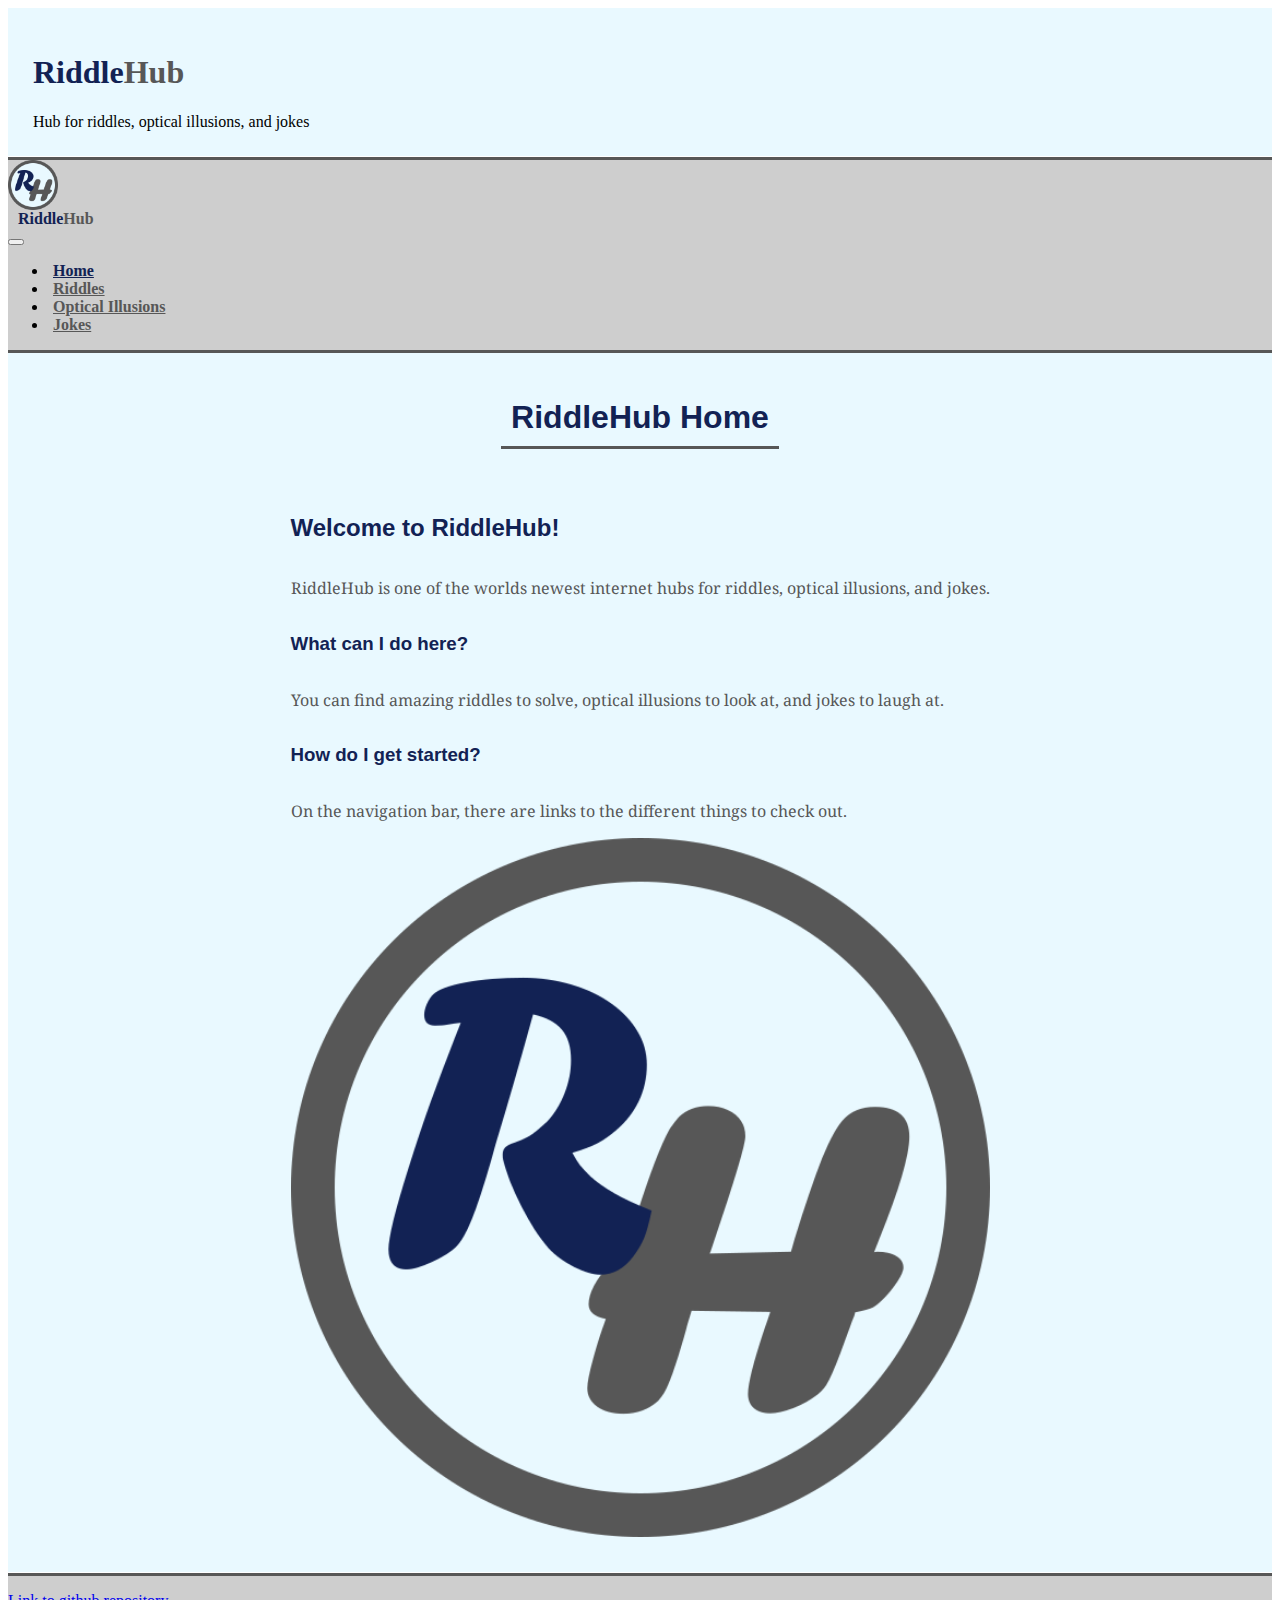
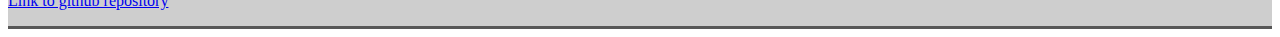
<file: index.html>
<!DOCTYPE html>
<html lang="en">

<head>
  <meta charset="utf-8">
  <meta name="viewport" content="width=device-width, initial-scale=1, shrink-to-fit=no">
  <link rel="stylesheet" href="https://stackpath.bootstrapcdn.com/bootstrap/4.1.3/css/bootstrap.min.css" integrity="sha384-MCw98/SFnGE8fJT3GXwEOngsV7Zt27NXFoaoApmYm81iuXoPkFOJwJ8ERdknLPMO" crossorigin="anonymous">
	<link rel="stylesheet" href="/css/styles.css" />
	<link href="https://fonts.googleapis.com/css2?family=Noto+Serif&display=swap" rel="stylesheet">
  <title>Riddle Hub</title>
  <link rel="icon" 
      type="image/png" 
      href="/images/rh-icon.png" />
</head>

<body>
  <div class="banner">
    <div class="horizontal-row">
      <h1 class="riddle-text">Riddle</h1>
      <h1 class="hub-text">Hub</h1>
    </div>
    <div class="banner-text">Hub for riddles, optical illusions, and jokes</div>
  </div>
  <nav class="navbar navbar-expand-lg sticky-top navbar-light" style="background-color: #cecece;">
    <div class="brand-logo">
      <div class="brand-logo-image">
        <!--    Navy Blue: #122254    Dark Grey: #575757    Light Grey: #e9e9e9    -->
        <img style="display: block;" src="/images/rh-icon.png" alt="RH" height="100%" width="50px">
      </div>
    </div>
    <div class="horizontal-row brand-logo-text">
      <div class="riddle-text">Riddle</div>
      <div class="hub-text">Hub</div>
    </div>
    <button class="navbar-toggler" type="button" data-toggle="collapse"
            data-target="#navbarSupportedContent" aria-controls="navbarSupportedContent"
            aria-expanded="false" aria-label="Toggle navigation">
      <span class="navbar-toggler-icon"></span>
    </button>
    <div class="collapse navbar-collapse" id="navbarSupportedContent">
      <ul class="navbar-nav mr-auto">
        <li class="nav-item active">
          <a class="nav-link" href="/">Home</a>
        </li>
        <li class="nav-item">
          <a class="nav-link" href="/pages/riddles.html">Riddles</a>
        </li>
        <li class="nav-item">
          <a class="nav-link" href="/pages/optical-illusions.html">Optical Illusions</a>
        </li>
        <li class="nav-item">
          <a class="nav-link" href="/pages/jokes.html">Jokes</a>
        </li>
      </ul>
    </div>
  </nav>

  <div class="page">
    <h1>RiddleHub Home</h1>
    <div class="container">
      <div class="row">
        <div class="col-lg-7">
          <h2>Welcome to RiddleHub!</h2>
          <p>RiddleHub is one of the worlds newest internet hubs for riddles, optical illusions, and jokes.</p>
          <h3>What can I do here?</h3>
          <p>You can find amazing riddles to solve, optical illusions to look at, and jokes to laugh at.</p>
          <h3>How do I get started?</h3>
          <p>On the navigation bar, there are links to the different things to check out.</p>
        </div>
        <div class="col-lg home-page-image">
          <img style="display: block;" src="/images/rh-icon.png" alt="RH">
        </div>
      </div>
    </div>
  </div>

  <div class="navbar footer">
    <a target="_blank" href="https://github.com/AlexBower/creative_project_cs260">Link to github repository</a>
  </div>

  <script src="https://code.jquery.com/jquery-3.3.1.slim.min.js" integrity="sha384-q8i/X+965DzO0rT7abK41JStQIAqVgRVzpbzo5smXKp4YfRvH+8abtTE1Pi6jizo" crossorigin="anonymous"></script>
  <script src="https://cdnjs.cloudflare.com/ajax/libs/popper.js/1.14.3/umd/popper.min.js" integrity="sha384-ZMP7rVo3mIykV+2+9J3UJ46jBk0WLaUAdn689aCwoqbBJiSnjAK/l8WvCWPIPm49" crossorigin="anonymous"></script>
  <script src="https://stackpath.bootstrapcdn.com/bootstrap/4.1.3/js/bootstrap.min.js" integrity="sha384-ChfqqxuZUCnJSK3+MXmPNIyE6ZbWh2IMqE241rYiqJxyMiZ6OW/JmZQ5stwEULTy" crossorigin="anonymous"></script>
</body>

</html>
</file>
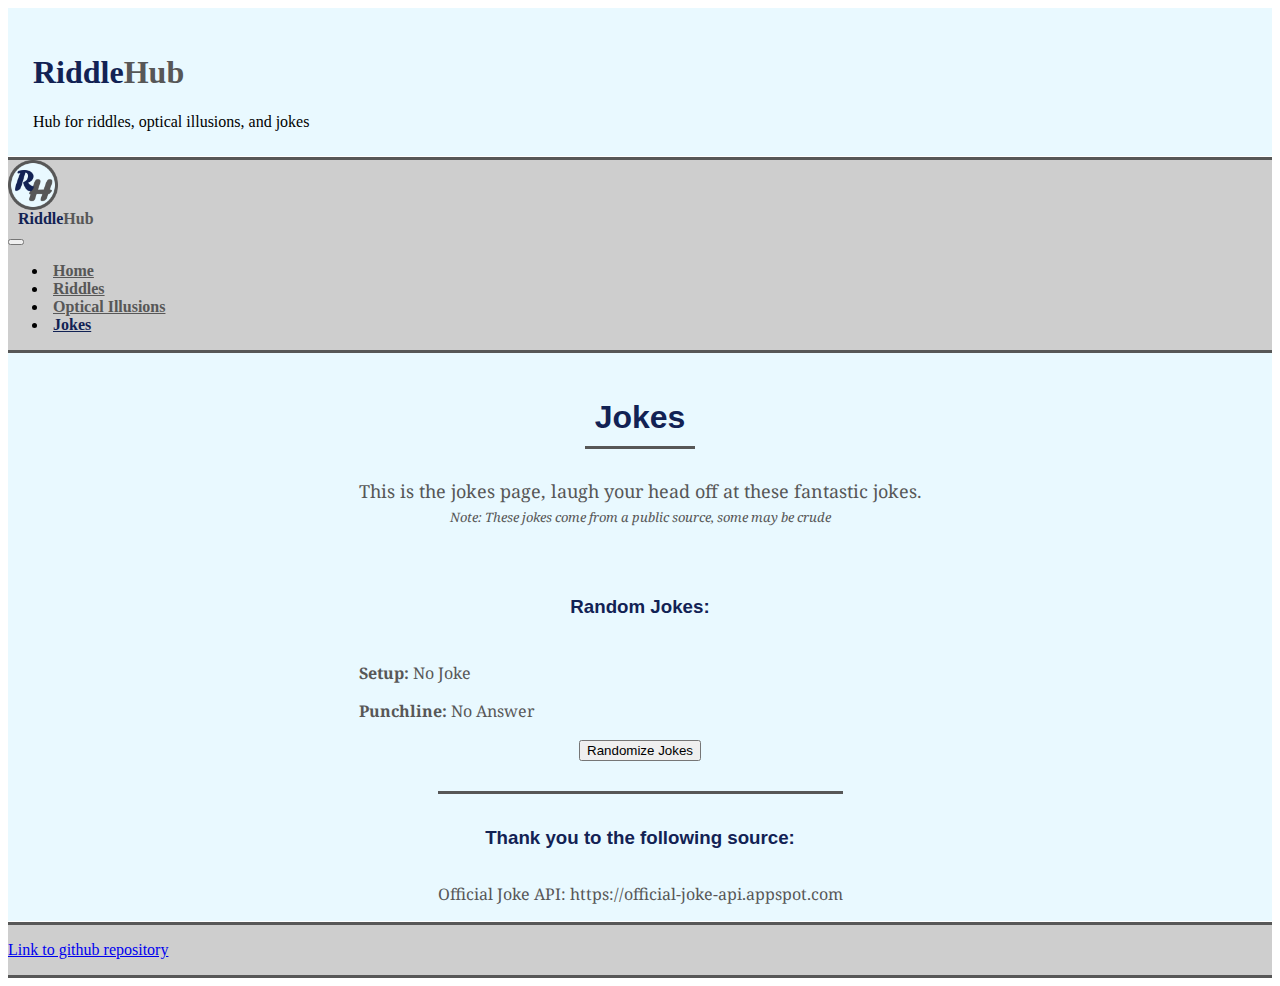
<file: pages/jokes.html>
<!DOCTYPE html>
<html lang="en">

<head>
  <meta charset="utf-8">
  <meta name="viewport" content="width=device-width, initial-scale=1, shrink-to-fit=no">
  <link rel="stylesheet" href="https://stackpath.bootstrapcdn.com/bootstrap/4.1.3/css/bootstrap.min.css" integrity="sha384-MCw98/SFnGE8fJT3GXwEOngsV7Zt27NXFoaoApmYm81iuXoPkFOJwJ8ERdknLPMO" crossorigin="anonymous">
	<link rel="stylesheet" href="/css/styles.css" />
	<link href="https://fonts.googleapis.com/css2?family=Noto+Serif&display=swap" rel="stylesheet">
  <title>Riddle Hub</title>
  <link rel="icon" 
      type="image/png" 
      href="/images/rh-icon.png" />
</head>

<body>
  <div class="banner">
    <div class="horizontal-row">
      <h1 class="riddle-text">Riddle</h1>
      <h1 class="hub-text">Hub</h1>
    </div>
    <div class="banner-text">Hub for riddles, optical illusions, and jokes</div>
  </div>
  <nav class="navbar navbar-expand-lg sticky-top navbar-light" style="background-color: #cecece;">
    <div class="brand-logo">
      <div class="brand-logo-image">
        <!--    Navy Blue: #122254    Dark Grey: #575757    Light Grey: #e9e9e9    -->
        <img style="display: block;" src="/images/rh-icon.png" alt="RH" height="100%" width="50px">
      </div>
    </div>
    <div class="horizontal-row brand-logo-text">
      <div class="riddle-text">Riddle</div>
      <div class="hub-text">Hub</div>
    </div>
		<button class="navbar-toggler" type="button" data-toggle="collapse" 
						data-target="#navbarSupportedContent" aria-controls="navbarSupportedContent"
						aria-expanded="false" aria-label="Toggle navigation">
      <span class="navbar-toggler-icon"></span>
    </button>
    <div class="collapse navbar-collapse" id="navbarSupportedContent">
      <ul class="navbar-nav mr-auto">
        <li class="nav-item">
          <a class="nav-link" href="/">Home</a>
        </li>
        <li class="nav-item">
          <a class="nav-link" href="/pages/riddles.html">Riddles</a>
        </li>
        <li class="nav-item">
          <a class="nav-link" href="/pages/optical-illusions.html">Optical Illusions</a>
        </li>
        <li class="nav-item active">
          <a class="nav-link" href="/pages/jokes.html">Jokes</a>
        </li>
      </ul>
    </div>
  </nav>

  <div class="page">
		<h1>Jokes</h1>
    <div class="container">
			<div class="row">
				<div class="col-lg page-description">
					This is the jokes page, laugh your head off at these fantastic jokes.
					<br/>
						<em style="font-size: small;">Note: These jokes come from a public source, some may be crude</em>
				</div>
			</div>
      <div class="row justify-content-md-center">
				<h3 style="padding-bottom: 25px; width: 100%; text-align: center;">Random Jokes:</h3>
			</div>
			<div id="joke" class="row justify-content-md-center">
				<p>
					<strong>Setup: </strong> No Joke
				</p>
				<p>
					<strong>Punchline: </strong> No Answer
				</p>
			</div>
			<div class="row justify-content-md-center">
				<button onClick="window.location.reload();">Randomize Jokes</button>
			</div>
    </div>
    <div class="container">
      <div class="row justify-content-md-center">
        <div class="col-lg-6 sources">
          <h3>Thank you to the following source:</h3>
          <p>Official Joke API: https://official-joke-api.appspot.com</p>
				</div>
      </div>
    </div>
  </div>

  <div class="navbar footer">
    <a target="_blank" href="https://github.com/AlexBower/creative_project_cs260">Link to github repository</a>
  </div>

  <script src="https://code.jquery.com/jquery-3.3.1.slim.min.js" integrity="sha384-q8i/X+965DzO0rT7abK41JStQIAqVgRVzpbzo5smXKp4YfRvH+8abtTE1Pi6jizo" crossorigin="anonymous"></script>
  <script src="https://cdnjs.cloudflare.com/ajax/libs/popper.js/1.14.3/umd/popper.min.js" integrity="sha384-ZMP7rVo3mIykV+2+9J3UJ46jBk0WLaUAdn689aCwoqbBJiSnjAK/l8WvCWPIPm49" crossorigin="anonymous"></script>
  <script src="https://stackpath.bootstrapcdn.com/bootstrap/4.1.3/js/bootstrap.min.js" integrity="sha384-ChfqqxuZUCnJSK3+MXmPNIyE6ZbWh2IMqE241rYiqJxyMiZ6OW/JmZQ5stwEULTy" crossorigin="anonymous"></script>
</body>

<script>
  var myurl = "https://official-joke-api.appspot.com/random_ten";
  fetch(myurl)
    .then(function(response) {
      return response.json();
    }).then(function(json) {
			let everything = "";
			for (let joke of json) {
				let currentJoke = "<div class='col-lg-4 joke'>";
				let jokeType = (joke['type'].charAt(0) + "").toLocaleUpperCase();
				jokeType += joke['type'].substring(1);
				currentJoke += "<h3>" + jokeType + " Joke:</h3>";
				currentJoke += "<p><strong>Setup: </strong>";
				currentJoke += joke["setup"];
				currentJoke += "</p>";
				currentJoke += "<p><strong>Punchline: </strong>";
				currentJoke += `<button id="answer-button` + joke['id'] + `" style="display: inline-block; height: 25px; padding-top: 0px; font-size: 10px;"onclick='`;
				currentJoke += `document.getElementById("punchline` + joke['id'] + `").style.visibility = "visible";
												document.getElementById("answer-button` + joke['id'] + `").remove();`
				currentJoke += `'>Answer</button>`
				currentJoke += `<span id="punchline` + joke['id'] + `" style="visibility: hidden;">` + joke["punchline"] + `</span>`
				currentJoke += "</p>";
				currentJoke += "</div>";
				everything += currentJoke;
			}

			document.getElementById("joke").innerHTML = everything;
    });
		function displayPunchline() {
			document.getElementById("punchline").style.visibility = "visible";
			document.getElementById("answer-button").remove();
		}
</script>

</html>
</file>
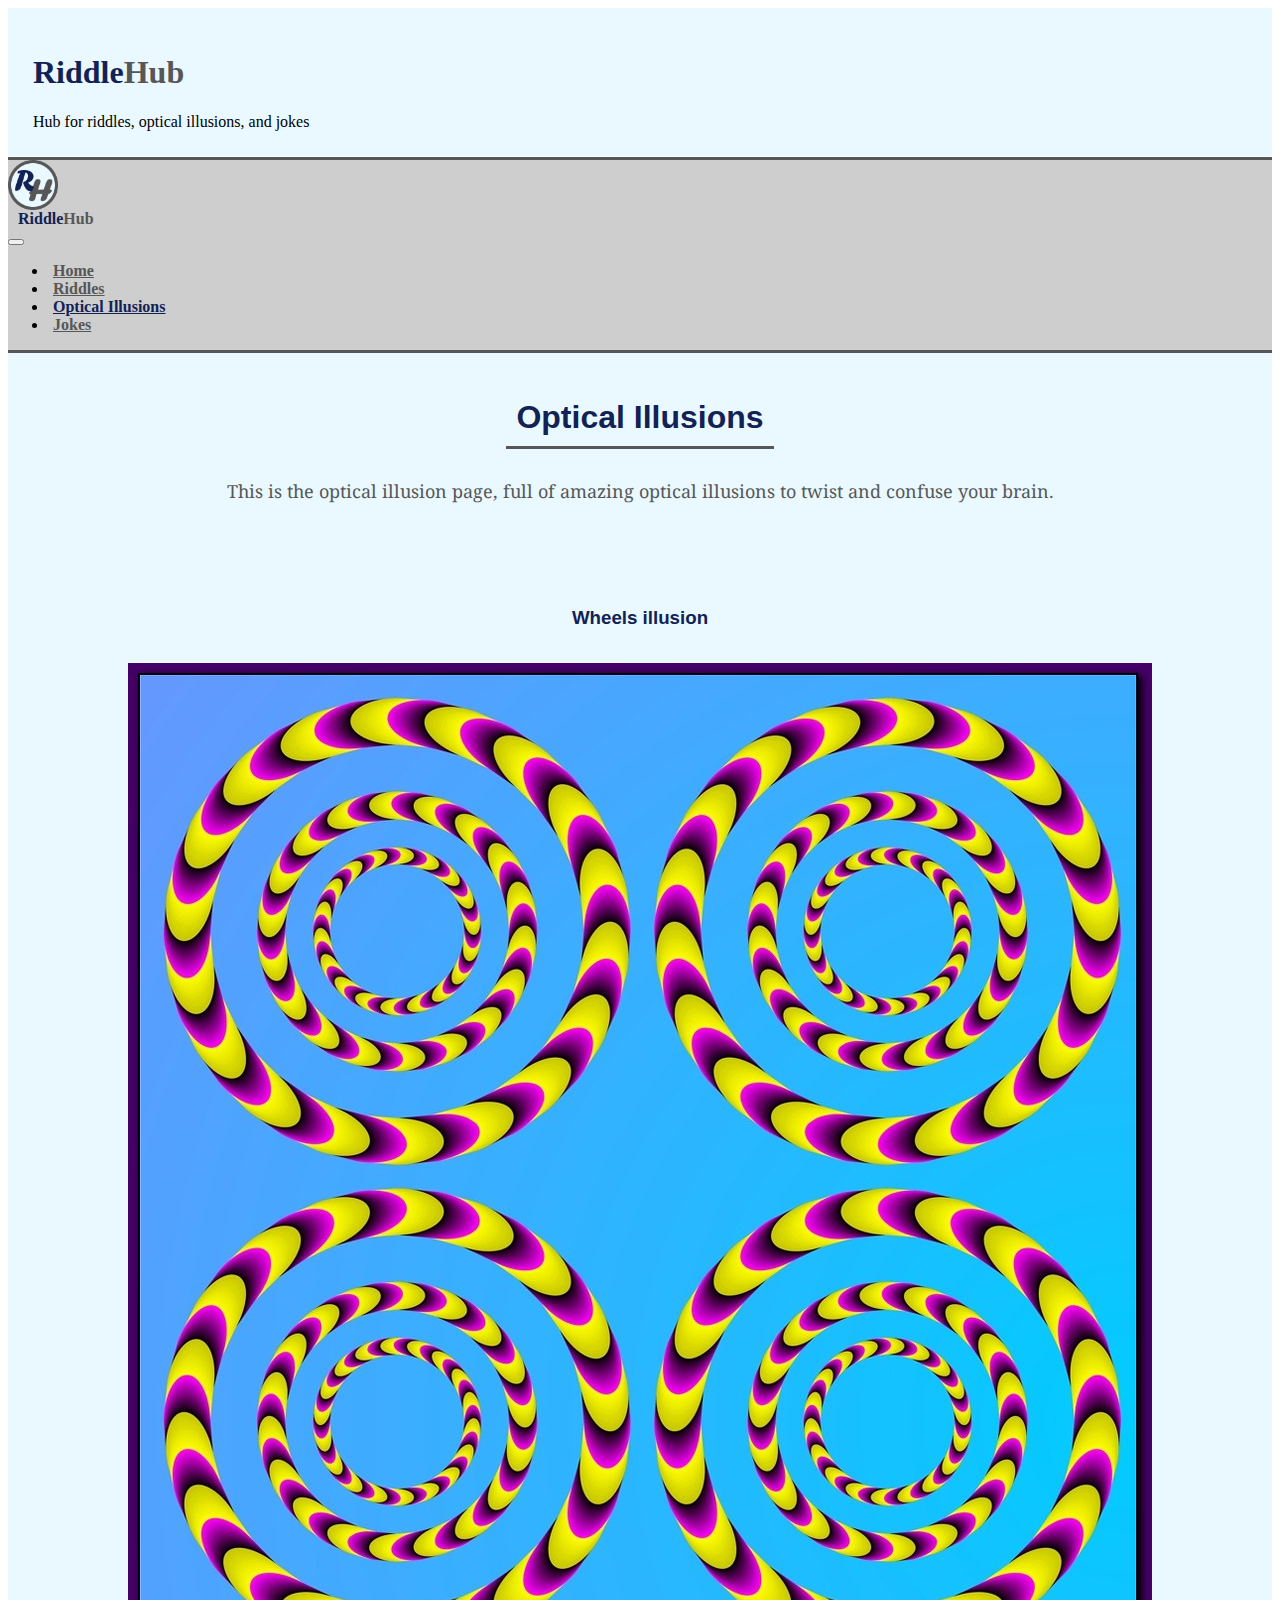
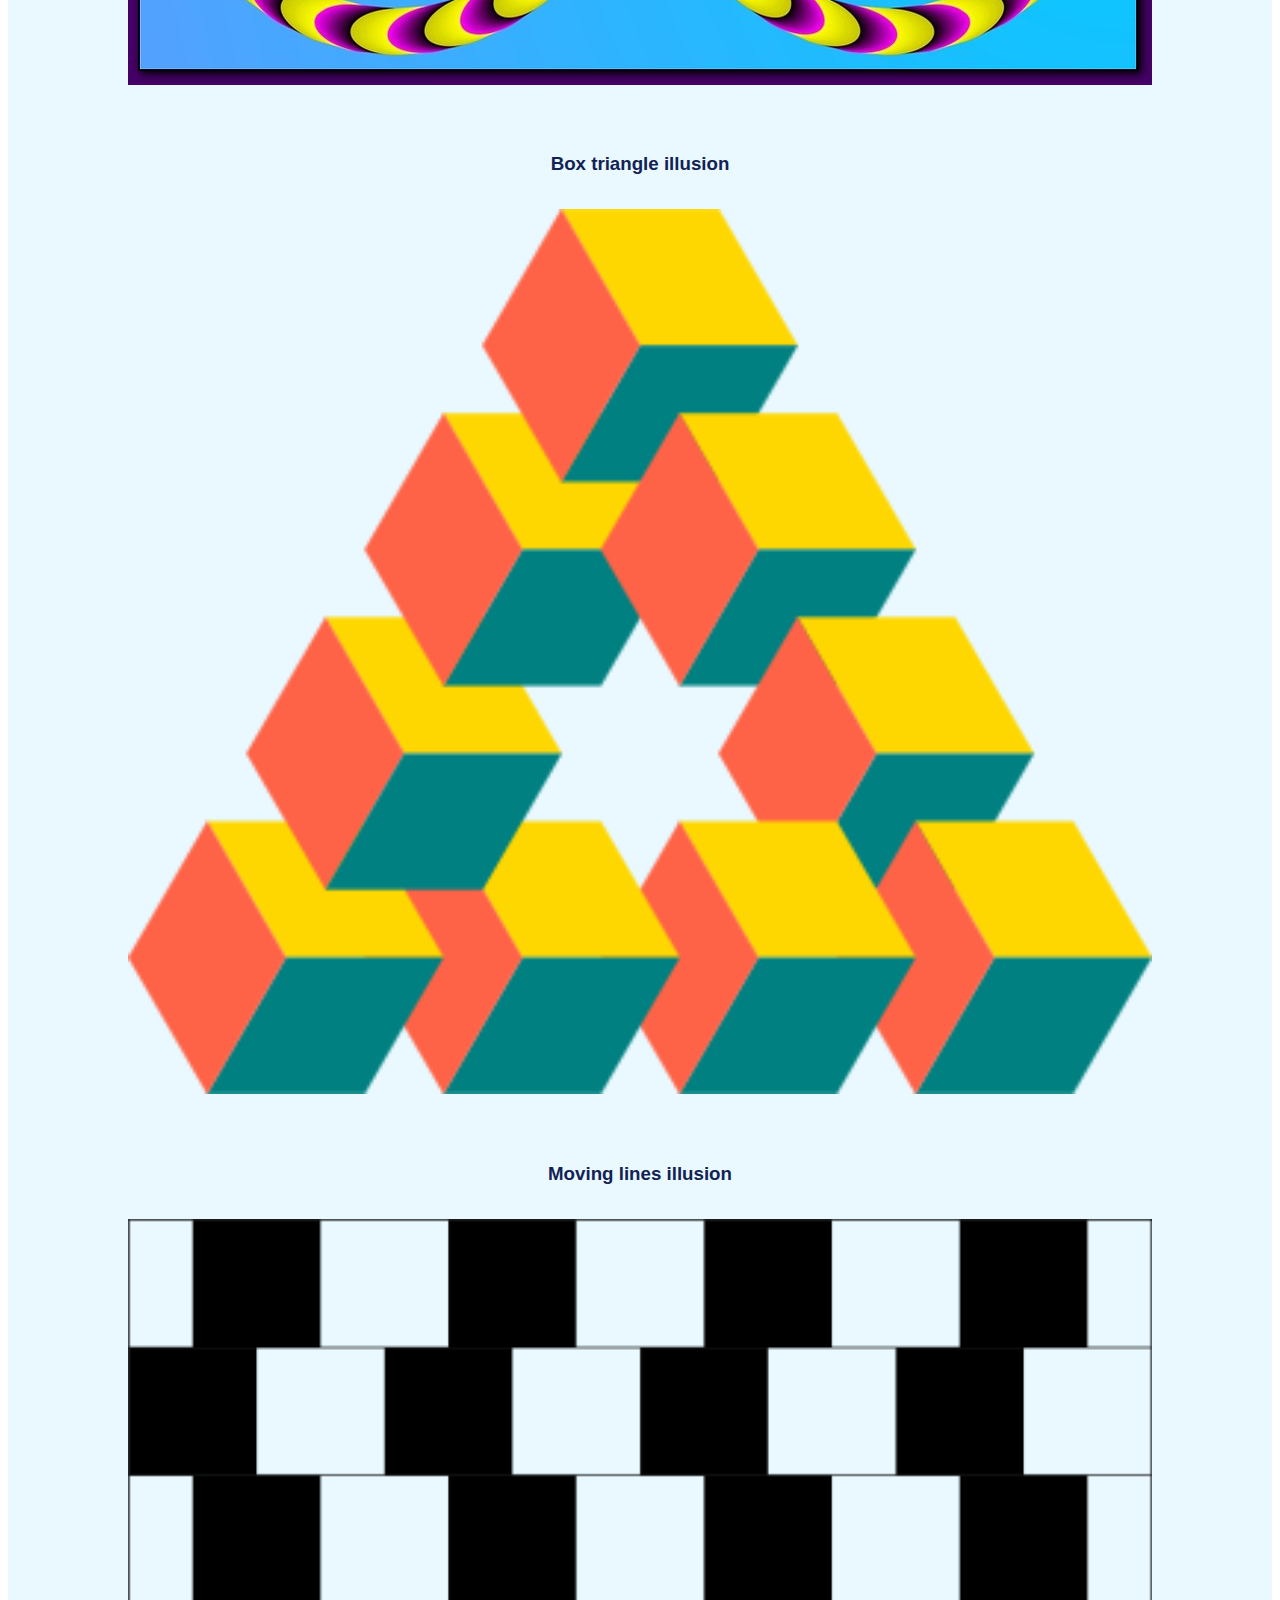
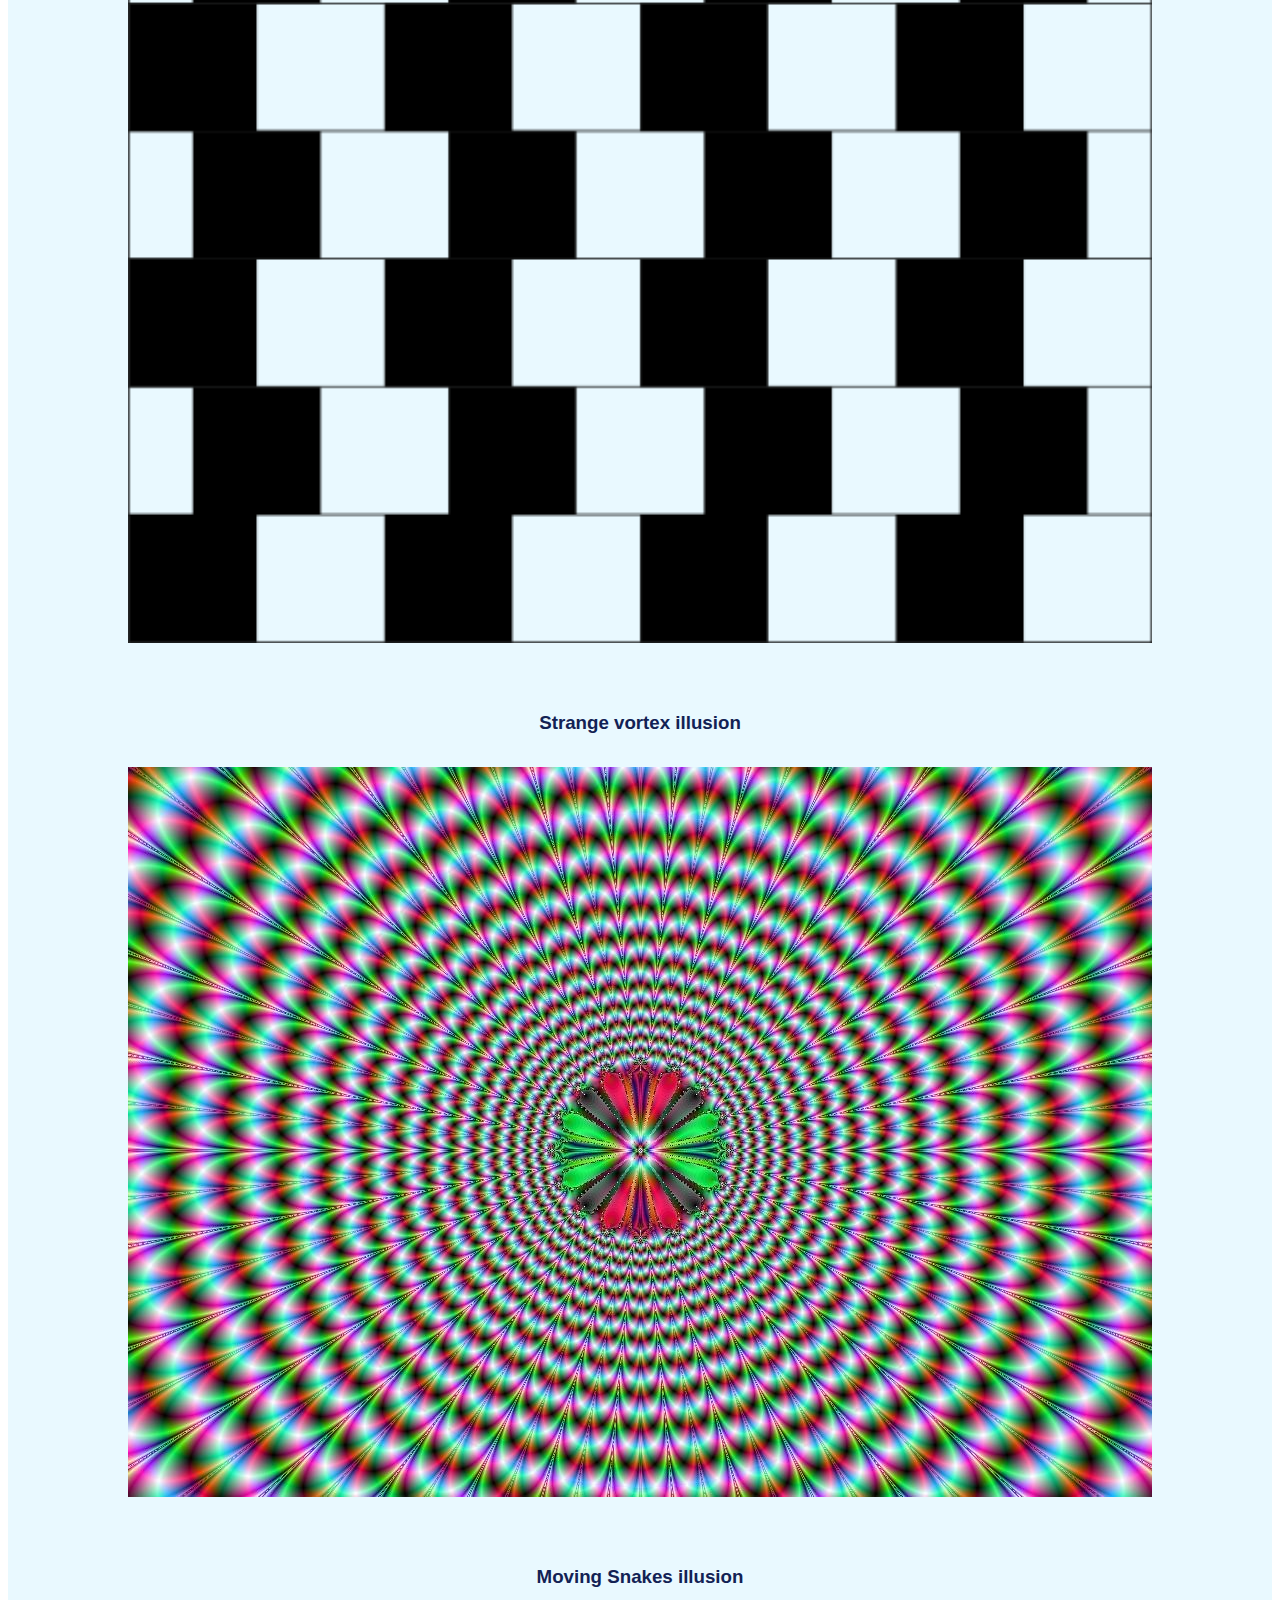
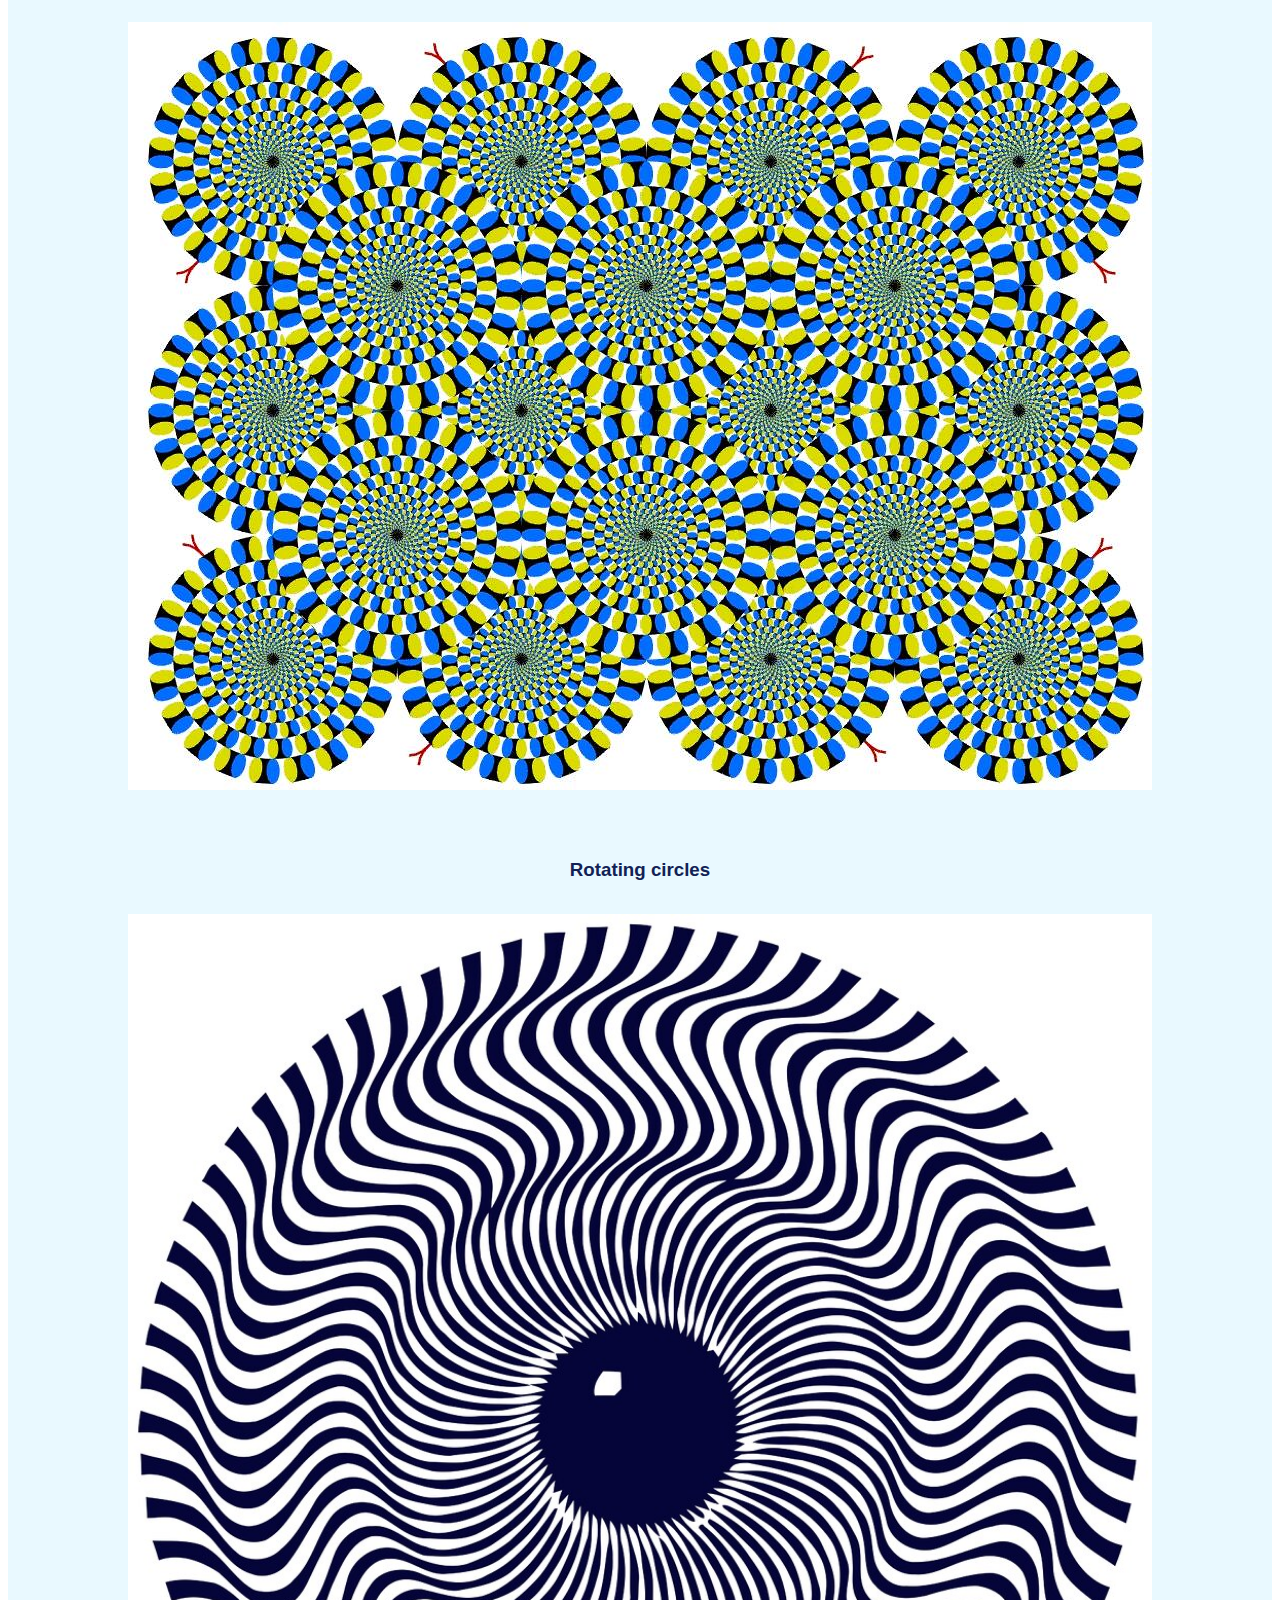
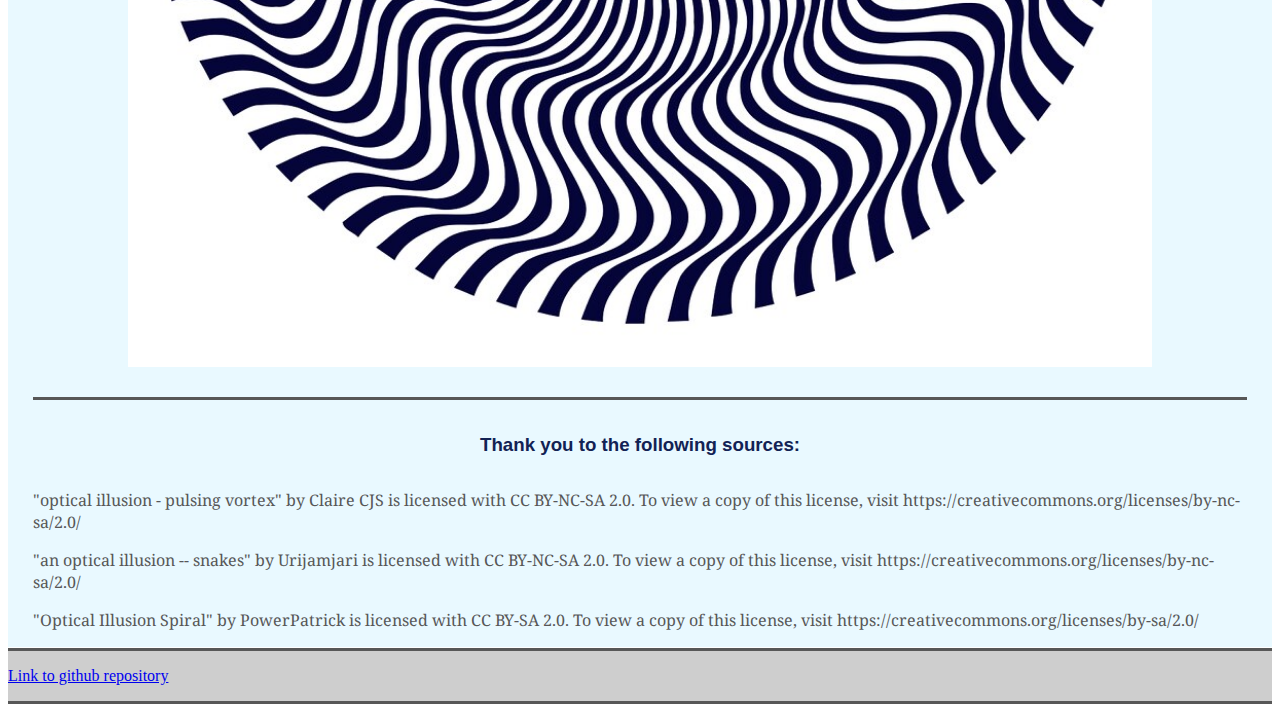
<file: pages/optical-illusions.html>
<!DOCTYPE html>
<html lang="en">

<head>
  <meta charset="utf-8">
  <meta name="viewport" content="width=device-width, initial-scale=1, shrink-to-fit=no">
  <link rel="stylesheet" href="https://stackpath.bootstrapcdn.com/bootstrap/4.1.3/css/bootstrap.min.css" integrity="sha384-MCw98/SFnGE8fJT3GXwEOngsV7Zt27NXFoaoApmYm81iuXoPkFOJwJ8ERdknLPMO" crossorigin="anonymous">
	<link rel="stylesheet" href="/css/styles.css" />
	<link href="https://fonts.googleapis.com/css2?family=Noto+Serif&display=swap" rel="stylesheet">
  <title>Riddle Hub</title>
  <link rel="icon" 
      type="image/png" 
      href="/images/rh-icon.png" />
</head>

<body>
  <div class="banner">
    <div class="horizontal-row">
      <h1 class="riddle-text">Riddle</h1>
      <h1 class="hub-text">Hub</h1>
    </div>
    <div class="banner-text">Hub for riddles, optical illusions, and jokes</div>
  </div>
  <nav class="navbar navbar-expand-lg sticky-top navbar-light" style="background-color: #cecece;">
    <div class="brand-logo">
      <div class="brand-logo-image">
        <!--    Navy Blue: #122254    Dark Grey: #575757    Light Grey: #e9e9e9    -->
        <img style="display: block;" src="/images/rh-icon.png" alt="RH" height="100%" width="50px">
      </div>
    </div>
    <div class="horizontal-row brand-logo-text">
      <div class="riddle-text">Riddle</div>
      <div class="hub-text">Hub</div>
    </div>
		<button class="navbar-toggler" type="button" data-toggle="collapse" 
						data-target="#navbarSupportedContent" aria-controls="navbarSupportedContent"
						aria-expanded="false" aria-label="Toggle navigation">
      <span class="navbar-toggler-icon"></span>
    </button>
    <div class="collapse navbar-collapse" id="navbarSupportedContent">
      <ul class="navbar-nav mr-auto">
        <li class="nav-item">
          <a class="nav-link" href="/">Home</a>
        </li>
        <li class="nav-item">
          <a class="nav-link" href="/pages/riddles.html">Riddles</a>
        </li>
        <li class="nav-item active">
          <a class="nav-link" href="/pages/optical-illusions.html">Optical Illusions</a>
        </li>
        <li class="nav-item">
          <a class="nav-link" href="/pages/jokes.html">Jokes</a>
        </li>
      </ul>
    </div>
  </nav>

  <div class="page">
		<h1>Optical Illusions</h1>
    <div class="container">
			<div class="row">
				<div class="col-lg page-description">
					This is the optical illusion page, full of amazing optical illusions to twist and confuse your brain.
				</div>
			</div>
      <div class="row justify-content-md-center">
        <div class="col-lg-7">
					<h3 class="image-description">Wheels illusion</h3>
					<img style="display: block;" src="/images/optical-illusions/optical-illusion1.jpg" alt="Wheel optical illusion">
				</div>
				<div class="col-lg-7">
					<h3 class="image-description">Box triangle illusion</h3>
					<img style="display: block;" src="/images/optical-illusions/optical-illusions2.png" alt="Wheel optical illusion">
				</div>
				<div class="col-lg-7">
					<h3 class="image-description">Moving lines illusion</h3>
					<img style="display: block;" src="/images/optical-illusions/optical-illusions3.png" alt="Wheel optical illusion">
				</div>
				<div class="col-lg-7">
					<h3 class="image-description">Strange vortex illusion</h3>
					<img style="display: block;" src="/images/optical-illusions/optical-illusion4.jpg" alt="Wheel optical illusion">
				</div>
				<div class="col-lg-7">
					<h3 class="image-description">Moving Snakes illusion</h3>
					<img style="display: block;" src="/images/optical-illusions/optical-illusion5.jpg" alt="Wheel optical illusion">
				</div>
				<div class="col-lg-7">
					<h3 class="image-description">Rotating circles</h3>
					<img style="display: block;" src="/images/optical-illusions/optical-illusion6.jpg" alt="Wheel optical illusion">
				</div>
			</div>
    </div>
    <div class="container">
      <div class="row justify-content-md-center">
        <div class="col-lg-6 sources">
          <h3>Thank you to the following sources:</h3>
          <p>"optical illusion - pulsing vortex" by Claire CJS is licensed with CC BY-NC-SA 2.0.
						To view a copy of this license, visit https://creativecommons.org/licenses/by-nc-sa/2.0/</p>
          <p>"an optical illusion -- snakes" by Urijamjari is licensed with CC BY-NC-SA 2.0.
						To view a copy of this license, visit https://creativecommons.org/licenses/by-nc-sa/2.0/</p>
					<p>"Optical Illusion Spiral" by PowerPatrick is licensed with CC BY-SA 2.0.
						To view a copy of this license, visit https://creativecommons.org/licenses/by-sa/2.0/</p>
				</div>
      </div>
    </div>
  </div>

  <div class="navbar footer">
    <a target="_blank" href="https://github.com/AlexBower/creative_project_cs260">Link to github repository</a>
  </div>

  <script src="https://code.jquery.com/jquery-3.3.1.slim.min.js" integrity="sha384-q8i/X+965DzO0rT7abK41JStQIAqVgRVzpbzo5smXKp4YfRvH+8abtTE1Pi6jizo" crossorigin="anonymous"></script>
  <script src="https://cdnjs.cloudflare.com/ajax/libs/popper.js/1.14.3/umd/popper.min.js" integrity="sha384-ZMP7rVo3mIykV+2+9J3UJ46jBk0WLaUAdn689aCwoqbBJiSnjAK/l8WvCWPIPm49" crossorigin="anonymous"></script>
  <script src="https://stackpath.bootstrapcdn.com/bootstrap/4.1.3/js/bootstrap.min.js" integrity="sha384-ChfqqxuZUCnJSK3+MXmPNIyE6ZbWh2IMqE241rYiqJxyMiZ6OW/JmZQ5stwEULTy" crossorigin="anonymous"></script>
</body>

</html>
</file>
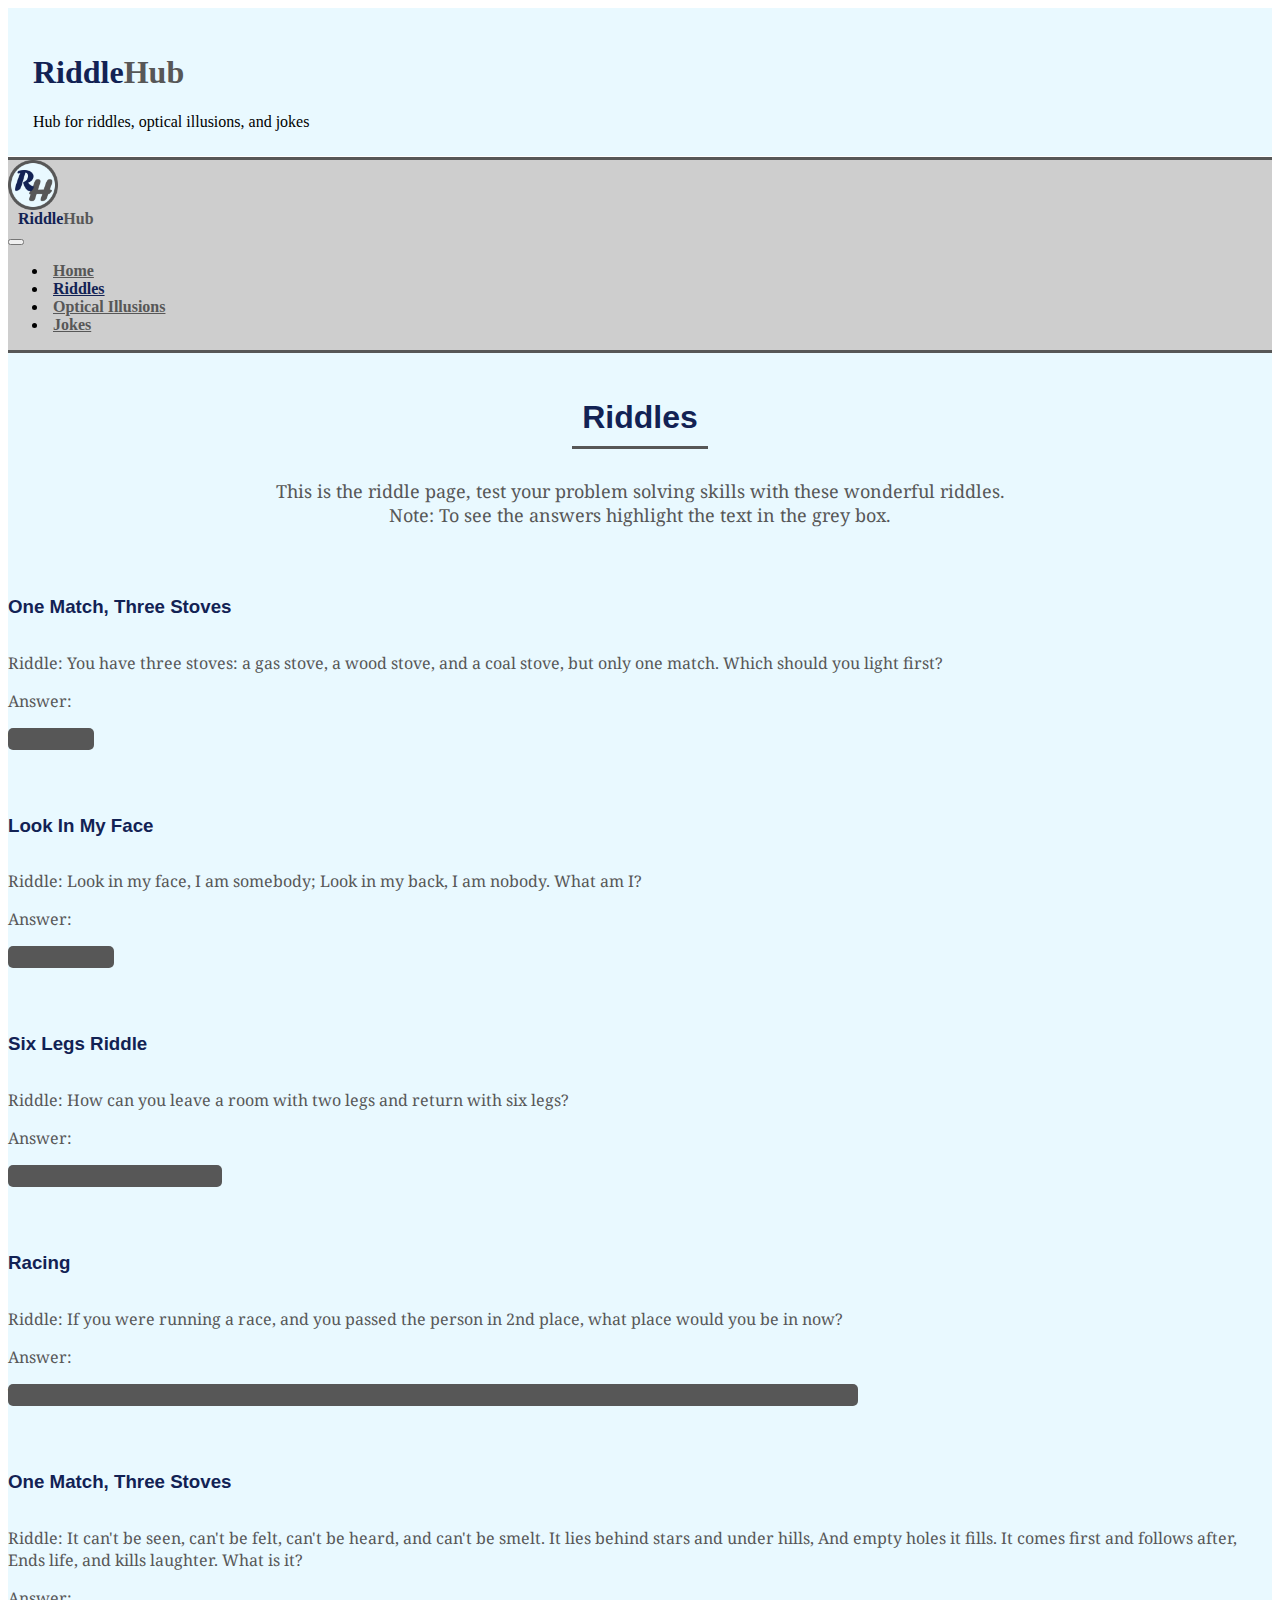
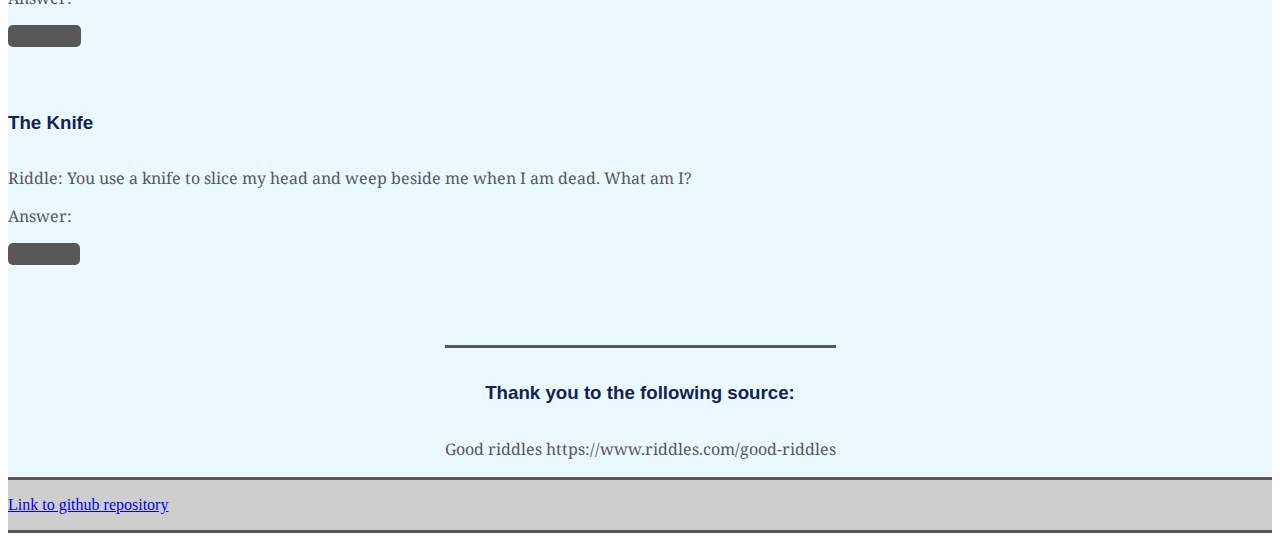
<file: pages/riddles.html>
<!DOCTYPE html>
<html lang="en">

<head>
  <meta charset="utf-8">
  <meta name="viewport" content="width=device-width, initial-scale=1, shrink-to-fit=no">
  <link rel="stylesheet" href="https://stackpath.bootstrapcdn.com/bootstrap/4.1.3/css/bootstrap.min.css" integrity="sha384-MCw98/SFnGE8fJT3GXwEOngsV7Zt27NXFoaoApmYm81iuXoPkFOJwJ8ERdknLPMO" crossorigin="anonymous">
	<link rel="stylesheet" href="/css/styles.css" />
	<link href="https://fonts.googleapis.com/css2?family=Noto+Serif&display=swap" rel="stylesheet">
  <title>Riddle Hub</title>
  <link rel="icon" 
      type="image/png" 
      href="/images/rh-icon.png" />
</head>

<body>
  <div class="banner">
    <div class="horizontal-row">
      <h1 class="riddle-text">Riddle</h1>
      <h1 class="hub-text">Hub</h1>
    </div>
    <div class="banner-text">Hub for riddles, optical illusions, and jokes</div>
  </div>
  <nav class="navbar navbar-expand-lg sticky-top navbar-light" style="background-color: #cecece;">
    <div class="brand-logo">
      <div class="brand-logo-image">
        <!--    Navy Blue: #122254    Dark Grey: #575757    Light Grey: #e9e9e9    -->
        <img style="display: block;" src="/images/rh-icon.png" alt="RH" height="100%" width="50px">
      </div>
    </div>
    <div class="horizontal-row brand-logo-text">
      <div class="riddle-text">Riddle</div>
      <div class="hub-text">Hub</div>
    </div>
		<button class="navbar-toggler" type="button" data-toggle="collapse" 
						data-target="#navbarSupportedContent" aria-controls="navbarSupportedContent"
						aria-expanded="false" aria-label="Toggle navigation">
      <span class="navbar-toggler-icon"></span>
    </button>
    <div class="collapse navbar-collapse" id="navbarSupportedContent">
      <ul class="navbar-nav mr-auto">
        <li class="nav-item">
          <a class="nav-link" href="/">Home</a>
        </li>
        <li class="nav-item active">
          <a class="nav-link" href="/pages/riddles.html">Riddles</a>
        </li>
        <li class="nav-item">
          <a class="nav-link" href="/pages/optical-illusions.html">Optical Illusions</a>
        </li>
        <li class="nav-item">
          <a class="nav-link" href="/pages/jokes.html">Jokes</a>
        </li>
      </ul>
    </div>
  </nav>

  <div class="page">
		<h1>Riddles</h1>
    <div class="container">
			<div class="row">
				<div class="col-lg page-description">
					This is the riddle page, test your problem solving skills with these wonderful riddles.
					<div>Note: To see the answers highlight the text in the grey box.</div>
				</div>
			</div>
      <div class="row justify-content-md-center">
        <div class="col-lg-6">
					<h3>One Match, Three Stoves</h3>
					<p>Riddle: You have three stoves: a gas stove, a wood stove, and a coal stove, but only one match. Which should you light first?</p>
					<p>Answer: </p>
					<p class="answer">The match!</p>
				</div>
				<div class="col-lg-6">
					<h3>Look In My Face</h3>
					<p>Riddle: Look in my face, I am somebody; Look in my back, I am nobody. What am I?</p>
					<p>Answer: </p>
					<p class="answer">I am a mirror.</p>
				</div>
				<div class="col-lg-6">
					<h3>Six Legs Riddle</h3>
					<p>Riddle: How can you leave a room with two legs and return with six legs?</p>
					<p>Answer: </p>
					<p class="answer">Bring a chair back with you.</p>
				</div>
				<div class="col-lg-6">
					<h3>Racing</h3>
					<p>Riddle: If you were running a race, and you passed the person in 2nd place, what place would you be in now?</p>
					<p>Answer: </p>
					<p class="answer">You would be in the 2nd place. You thought first place, right? Well, you passed the guy in second place, not first.</p>
				</div>
				<div class="col-lg-6">
					<h3>One Match, Three Stoves</h3>
					<p>Riddle: It can't be seen, can't be felt, can't be heard, and can't be smelt.
						It lies behind stars and under hills, And empty holes it fills.
						It comes first and follows after, Ends life, and kills laughter. What is it?</p>
					<p>Answer: </p>
					<p class="answer">The dark.</p>
				</div>
				<div class="col-lg-6">
					<h3>The Knife</h3>
					<p>Riddle: You use a knife to slice my head and weep beside me when I am dead. What am I?</p>
					<p>Answer: </p>
					<p class="answer">An onion.</p>
				</div>
			</div>
    </div>
    <div class="container">
      <div class="row justify-content-md-center">
        <div class="col-lg-6 sources">
          <h3>Thank you to the following source:</h3>
          <p>Good riddles https://www.riddles.com/good-riddles</p>
				</div>
      </div>
    </div>
  </div>

  <div class="navbar footer">
    <a target="_blank" href="https://github.com/AlexBower/creative_project_cs260">Link to github repository</a>
  </div>

  <script src="https://code.jquery.com/jquery-3.3.1.slim.min.js" integrity="sha384-q8i/X+965DzO0rT7abK41JStQIAqVgRVzpbzo5smXKp4YfRvH+8abtTE1Pi6jizo" crossorigin="anonymous"></script>
  <script src="https://cdnjs.cloudflare.com/ajax/libs/popper.js/1.14.3/umd/popper.min.js" integrity="sha384-ZMP7rVo3mIykV+2+9J3UJ46jBk0WLaUAdn689aCwoqbBJiSnjAK/l8WvCWPIPm49" crossorigin="anonymous"></script>
  <script src="https://stackpath.bootstrapcdn.com/bootstrap/4.1.3/js/bootstrap.min.js" integrity="sha384-ChfqqxuZUCnJSK3+MXmPNIyE6ZbWh2IMqE241rYiqJxyMiZ6OW/JmZQ5stwEULTy" crossorigin="anonymous"></script>
</body>

</html>
</file>
<file: css/styles.css>
.horizontal-row {
  display: flex;
  flex-direction: row;
}

.banner {
  background-color: #e9f9ff;
  padding: 25px;
}

.navbar {
  margin-top: 1px;
  border-bottom: 3px solid #575757;
  border-top: 3px solid #575757;
}

.brand-logo-text {
  padding-right: 15px;
  padding-left: 10px;
}

.nav-item {
  padding-left: 5px;
}

.nav-item a{
  font-weight: 600!important;
  color: #575757!important;
}

.nav-item a:hover {
  font-weight: 700!important;
}

.active a {
  font-weight: 800!important;
  color: #122254!important;
}

.navbar-text {
  padding-left: 10px;
}

.riddle-text {
  color: #122254;
  font-weight: bold;
}

.hub-text {
  color: #575757;
  font-weight: bold;
}

.page {
  display: flex;
  flex-flow: column;
  background-color: #e9f9ff;
  justify-content: center;
  align-items: center;
  text-align: center;
  font-family: Georgia, 'Times New Roman', Times, serif;
}

.page img {
  display: block;
  width: 100%;
}

.home-page-image {
  padding-bottom: 35px;
}

.page-description {
  text-align: center;
  font-size: large;
  padding-bottom: 35px;
}

.page {
	color: #575757;
	font-family: 'Noto Serif', serif;
}

.page p {
  text-align: left;
}

.answer {
  width: fit-content;
  margin-bottom: 50px;
  border-radius: 5px;
	background-color: #575757;
}

.page h1 {
  padding: 25px;
  color: #122254;
  padding-bottom: 10px;
	padding-left: 10px;
	padding-right: 10px;
	border-bottom: 3px solid #575757;
	margin-bottom: 30px;
	font-family: Verdana, Geneva, Tahoma, sans-serif;
}

h2, h3, h4, h5 ,h6 {
  padding-top: 15px;
  padding-bottom: 15px;
  color: #122254;
	text-align: left;
	font-family: Verdana, Geneva, Tahoma, sans-serif;
}

.image-description {
  padding-top: 50px;
  text-align: center;
}

.joke {
	padding-top: 25px;
	padding-bottom: 25px;
}

.sources {
  margin-top: 30px;
  margin-left: 25px;
  margin-right: 25px;
  border-top: 3px solid #575757;
}

.sources h3 {
  text-align: center;
}

.footer {
  height: 50px;
  width: 100%;
  align-content: center;
  justify-content: center;
  background-color: #cecece;
}
</file>
